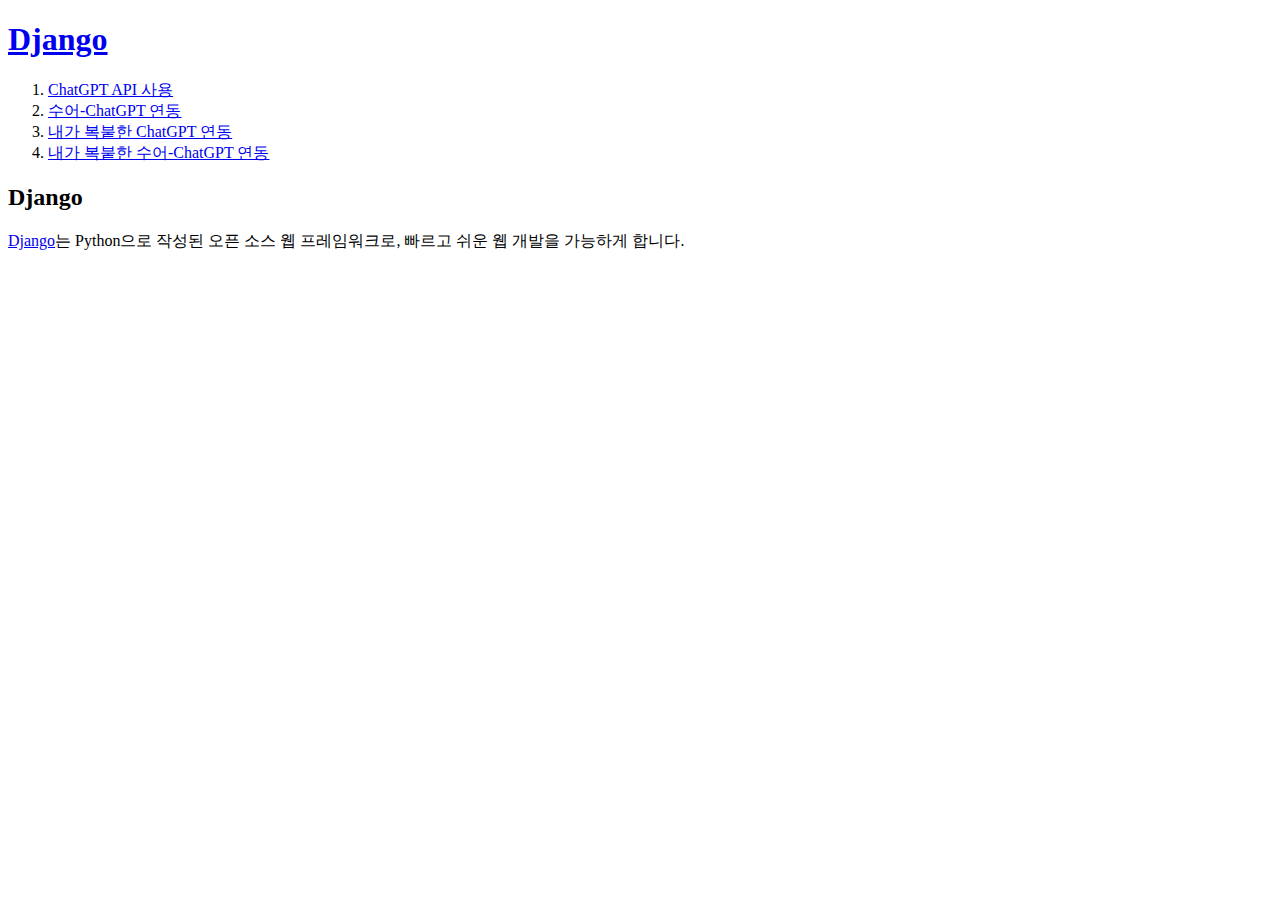
<file: templates/index.html>
<!doctype html>
<html>
    <head>
        <title>Django</title>
        <meta charset="utf-8">
    </head>
    <body>
        <h1><a href="/">Django</a></h1>
        <ol>
            <li><a href="/chatgpt/">ChatGPT API 사용</a></li>
            <li><a href="/signlanguagetochatgpt/">수어-ChatGPT 연동</a></li>
            <li><a href="/selfchatgpt/">내가 복붙한 ChatGPT 연동</a></li>
            <li><a href="/selfsignlanguagetochatgpt/">내가 복붙한 수어-ChatGPT 연동</a></li>
        </ol>
        <h2>Django</h2>
        <p><a href="https://www.djangoproject.com/" target="_blank">Django</a>는 Python으로 작성된 오픈 소스 웹 프레임워크로, 빠르고 쉬운 웹 개발을 가능하게 합니다.</p>
    </body>
</file>
